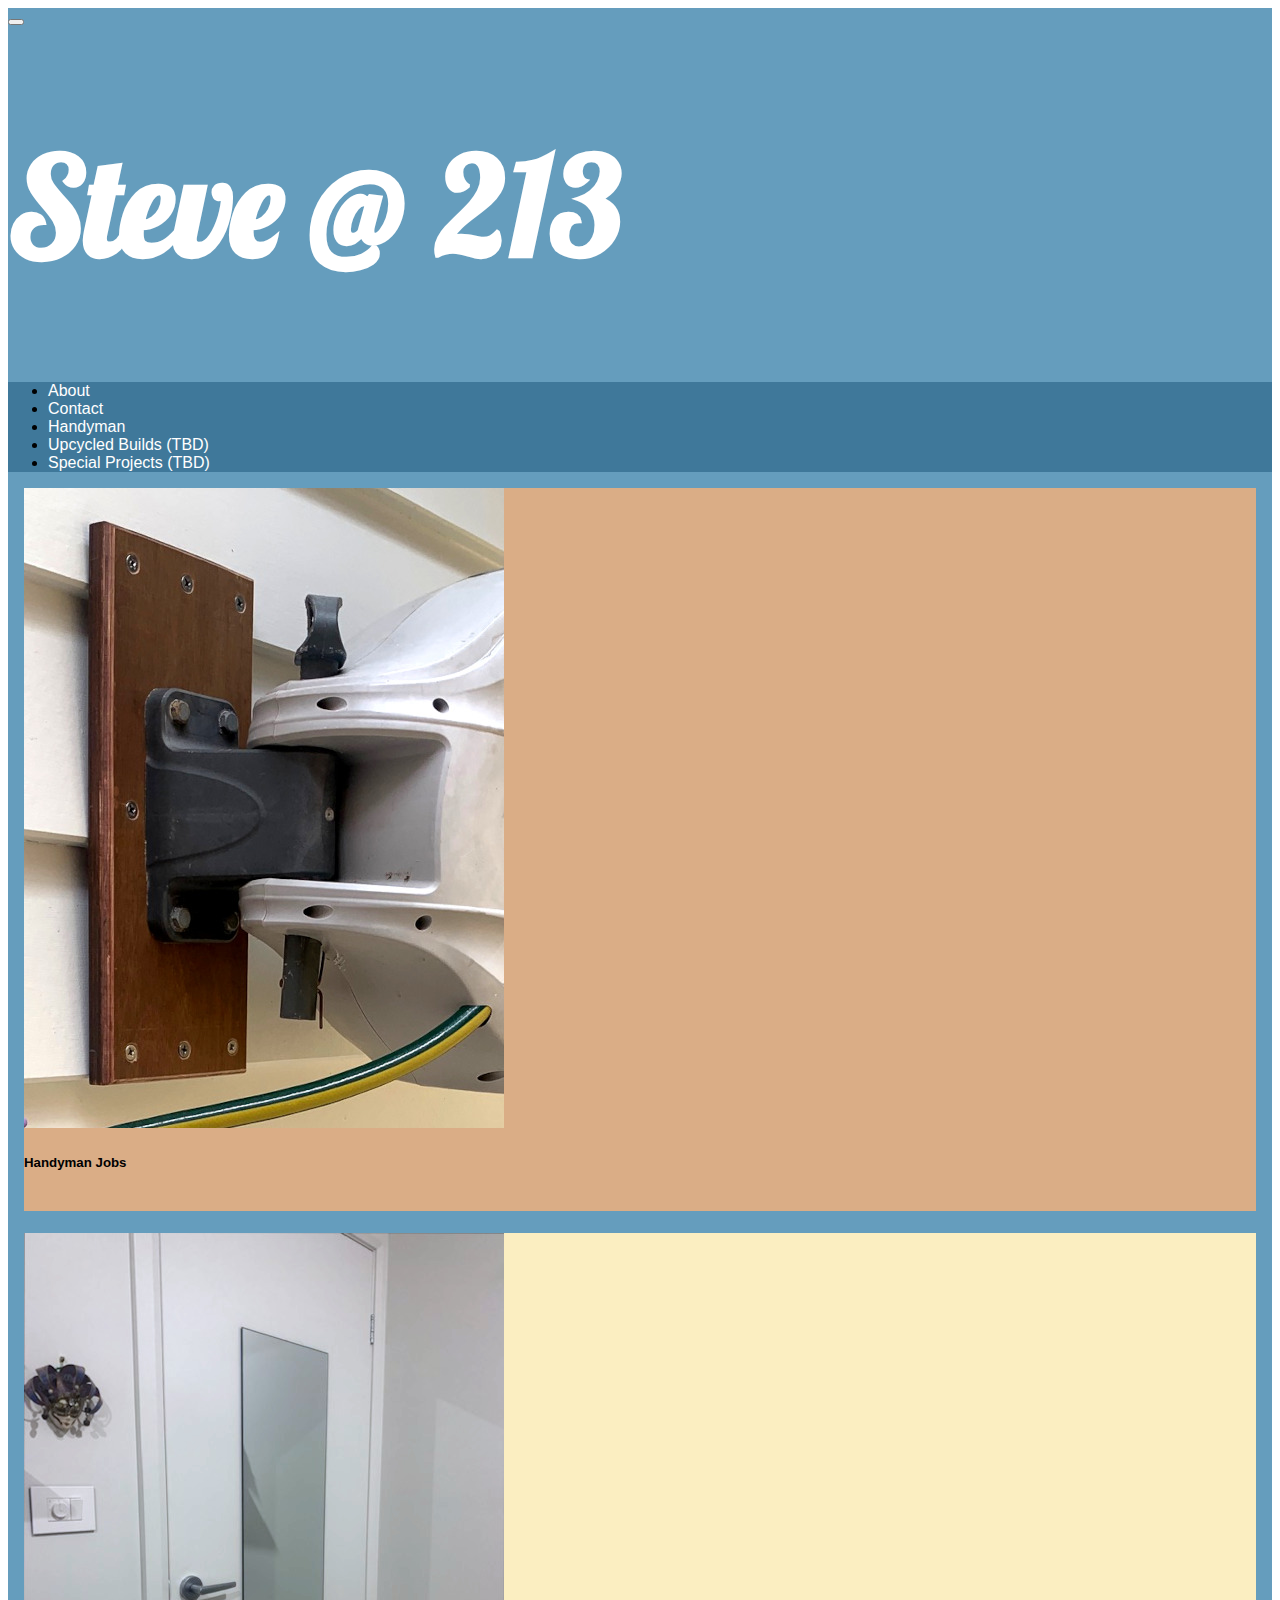
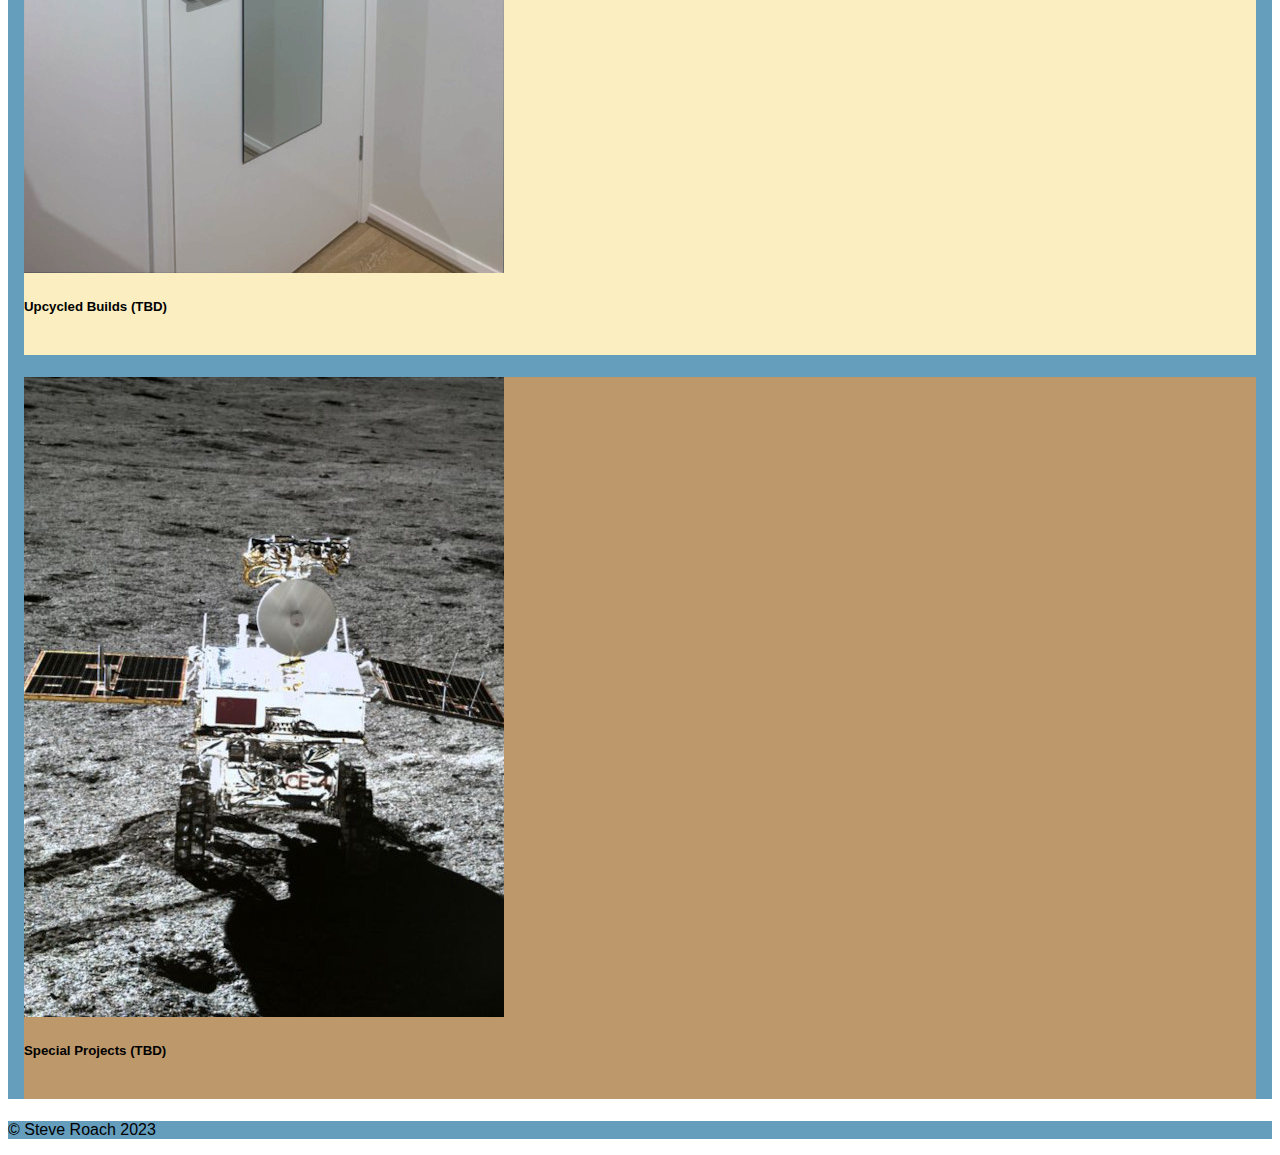
<file: index.html>
<!doctype html>
<html lang="en" data-bs-theme="auto">
<head>
  <meta charset="utf-8">
  <meta name="viewport" content="width=device-width, initial-scale=1">
  <meta name="description" content="">
  <meta name="author" content="Mark Otto, Jacob Thornton, and Bootstrap contributors">
  <meta name="generator" content="Hugo 0.111.3">
  <title>Album example · Bootstrap v5.3</title>
  <link rel="canonical" href="https://getbootstrap.com/docs/5.3/examples/album/">
  <link href="https://cdn.jsdelivr.net/npm/bootstrap@5.3.0-alpha3/dist/css/bootstrap.min.css" rel="stylesheet" integrity="sha384-KK94CHFLLe+nY2dmCWGMq91rCGa5gtU4mk92HdvYe+M/SXH301p5ILy+dN9+nJOZ" crossorigin="anonymous">
  <link href="index.css" rel="stylesheet">
  <style>
@import url('https://fonts.googleapis.com/css2?family=Lobster&display=swap');
</style> 
</head>
<body>
<main class="page-background">
<header data-bs-theme="dark" class="page-background">
  <div class="container">
    <div class="row">
      <div class="navbar navbar-dark page-background" style="padding-bottom: 0 !important;">
        <div class="container">
          <button class="navbar-toggler" type="button" data-bs-toggle="collapse" data-bs-target="#navbarHeader" aria-controls="navbarHeader" aria-expanded="false" aria-label="Toggle navigation">
            <span class="navbar-toggler-icon"></span>
          </button>
        </div>
      </div>
      <div class="col-lg-10 col-md-10 mx-auto">
        <h1 class="fw-light title-font page-title-text text-center">Steve @ 213</h1>
     </div>
    </div>
    <div class="collapse" id="navbarHeader" style="background-color: #3F789A;">
      <div class="container">
        <div class="row">
          <ul class="list-unstyled">
            <li><a href="#">About</a></li>
            <li><a href="#">Contact</a></li>
            <li><a href="#">Handyman</a></li>
            <li><a href="#">Upcycled Builds (TBD)</a></li>
            <li><a href="#">Special Projects (TBD)</a></li>
          </ul>
        </div>
      </div>
    </div>
  </div>
</header>
  <div class="album py-2 bg-body-tertiary page-background">
    <div class="container page-background">
      <div class="row row-cols-1 row-cols-sm-2 row-cols-md-3 g-3">
        <div class="col mx-auto card-width">
          <div class="card shadow-sm bg-handyman p-3">
            <img class="card-img" style="" src="images/001b_f_480x640.JPG">
            <h5 class="card-title mt-2 mb-0 text-center fw-bold" style="height: 3.5rem;">Handyman Jobs</h5>
          </div>
        </div>
        <div class="col mx-auto card-width">
          <div class="card shadow-sm bg-upcycle p-3">
            <img class="card-img" style="" src="images/004c_f_480x640.JPG">
            <h5 class="card-title mt-2 mb-0 text-center fw-bold" style="height: 3.5rem;">Upcycled Builds (TBD)</h5>
          </div>
        </div>
        <div class="col mx-auto card-width">
          <div class="card shadow-sm bg-special p-3">
            <img class="card-img" style="" src="images/jade_rabbit_2_480x640.jpg">
            <h5 class="card-title mt-2 mb-0 text-center fw-bold" style="height: 3.5rem;">Special Projects (TBD)</h5>
          </div>
        </div>
      </div>
    </div>
  </div>
</main>
<footer class="text-body-secondary page-background">
  <div class="container">
    <button onclick="topFunction()" id="myBtn" title="Go to top">Top</button> 
    <p class="pt-1 mb-0 text-center text-dark">&copy; Steve Roach 2023</p>
  </div>
</footer>
<script src="https://cdn.jsdelivr.net/npm/@popperjs/core@2.11.7/dist/umd/popper.min.js" integrity="sha384-zYPOMqeu1DAVkHiLqWBUTcbYfZ8osu1Nd6Z89ify25QV9guujx43ITvfi12/QExE" crossorigin="anonymous"></script>
<script src="https://cdn.jsdelivr.net/npm/bootstrap@5.3.0-alpha3/dist/js/bootstrap.min.js" integrity="sha384-Y4oOpwW3duJdCWv5ly8SCFYWqFDsfob/3GkgExXKV4idmbt98QcxXYs9UoXAB7BZ" crossorigin="anonymous"></script>
<script src="index.js"></script>  
</body>
</html>
</file>
<file: index.css>
body {
  font-family: Arial, Helvetica, sans-serif;
}

a {
  color: white;
  text-decoration: none;
}

a:hover {
  color: black;
}

.bd-placeholder-img {
  font-size: 1.125rem;
  text-anchor: middle;
  -webkit-user-select: none;
  -moz-user-select: none;
  user-select: none;
}

.b-example-divider {
  width: 100%;
  height: 3rem;
  background-color: rgba(0, 0, 0, .1);
  border: solid rgba(0, 0, 0, .15);
  border-width: 1px 0;
  box-shadow: inset 0 .5em 1.5em rgba(0, 0, 0, .1), inset 0 .125em .5em rgba(0, 0, 0, .15);
}

.b-example-vr {
  flex-shrink: 0;
  width: 1.5rem;
  height: 100vh;
}

.bi {
  vertical-align: -.125em;
  fill: currentColor;
}

.nav-scroller {
  position: relative;
  z-index: 2;
  height: 2.75rem;
  overflow-y: hidden;
}

.nav-scroller .nav {
  display: flex;
  flex-wrap: nowrap;
  padding-bottom: 1rem;
  margin-top: -1px;
  overflow-x: auto;
  text-align: center;
  white-space: nowrap;
  -webkit-overflow-scrolling: touch;
}

.btn-bd-primary {
  --bd-violet-bg: #712cf9;
  --bd-violet-rgb: 112.520718, 44.062154, 249.437846;

  --bs-btn-font-weight: 600;
  --bs-btn-color: var(--bs-white);
  --bs-btn-bg: var(--bd-violet-bg);
  --bs-btn-border-color: var(--bd-violet-bg);
  --bs-btn-hover-color: var(--bs-white);
  --bs-btn-hover-bg: #6528e0;
  --bs-btn-hover-border-color: #6528e0;
  --bs-btn-focus-shadow-rgb: var(--bd-violet-rgb);
  --bs-btn-active-color: var(--bs-btn-hover-color);
  --bs-btn-active-bg: #5a23c8;
  --bs-btn-active-border-color: #5a23c8;
}

.bd-mode-toggle {
  z-index: 1500;
}

#myBtn {
  display: none; /* Hidden by default */
  position: fixed; /* Fixed/sticky position */
  bottom: 20px; /* Place the button at the bottom of the page */
  right: 30px; /* Place the button 30px from the right */
  z-index: 99; /* Make sure it does not overlap */
  border: none; /* Remove borders */
  outline: none; /* Remove outline */
  background-color: #3F789A; /* Set a background color */
  color: white; /* Text color */
  cursor: pointer; /* Add a mouse pointer on hover */
  padding: 15px; /* Some padding */
  border-radius: 10px; /* Rounded corners */
  font-size: 18px; /* Increase font size */
  font-weight: bold;
}

#myBtn:hover {
  background-color: #265E80; 
}

.page-background {
  background-color: #659DBD !important;
}

.title-font {
  font-family: 'Lobster', cursive;
}

.page-title-text {
  font-size: calc(3rem + 7vw);
  color: white;
}

.bg-handyman {
  background-color: #DAAD86;
}

.bg-upcycle {
  background-color: #FBEEC1;
}

.bg-special {
  background-color: #BC986A;
}

.bg-special {
  background-color: #BC986A;
}

.card-width {
  padding: 0 10vw 5vw 10vw;
}

@media (min-width: 576px) {
  .card-width {
    padding: 0 1rem 0 1rem;
  }
}

@media (min-width: 768px) {
  .bd-placeholder-img-lg {
    font-size: 3.5rem;
  }
}
</file>
